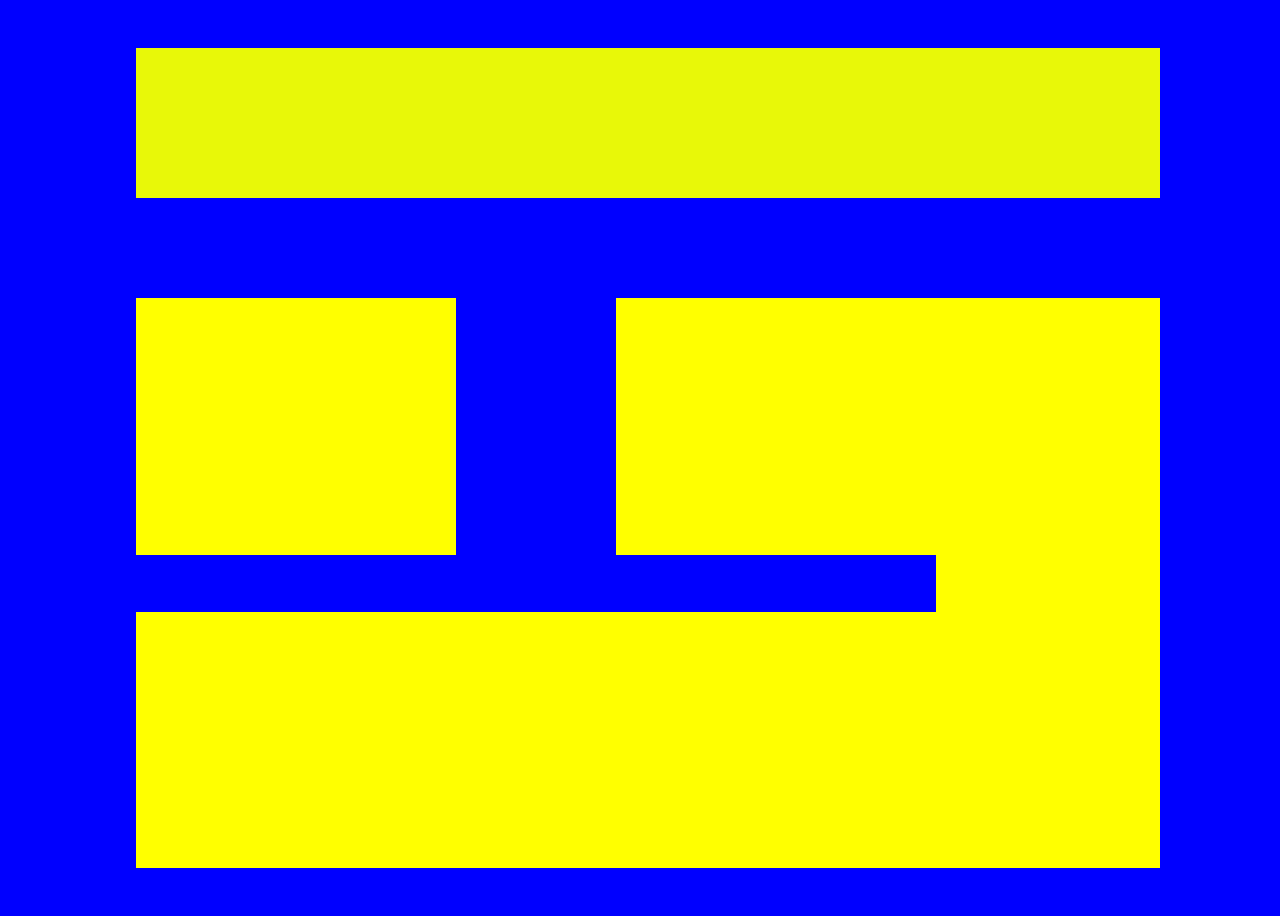
<file: index.html>
<!DOCTYPE html>
<html lang="en">
<head>
    <meta charset="UTF-8">
    <meta http-equiv="X-UA-Compatible" content="IE=edge">
    <meta name="viewport" content="width=device-width, initial-scale=1.0">
    <link rel="stylesheet" href="style.css">
    <title>Document</title>

</head>
<body>
    <div class="d2">

    </div>

    <div class="d3">
        
        <div class="d4">
           
            <div class="d5">
                <div class="d7"></div>
                <div class="d8"></div>
            </div>
            
            <div class="d6">

            </div>

        </div>

        <div class="d9"></div>

    </div>
</body>
</html>
</file>
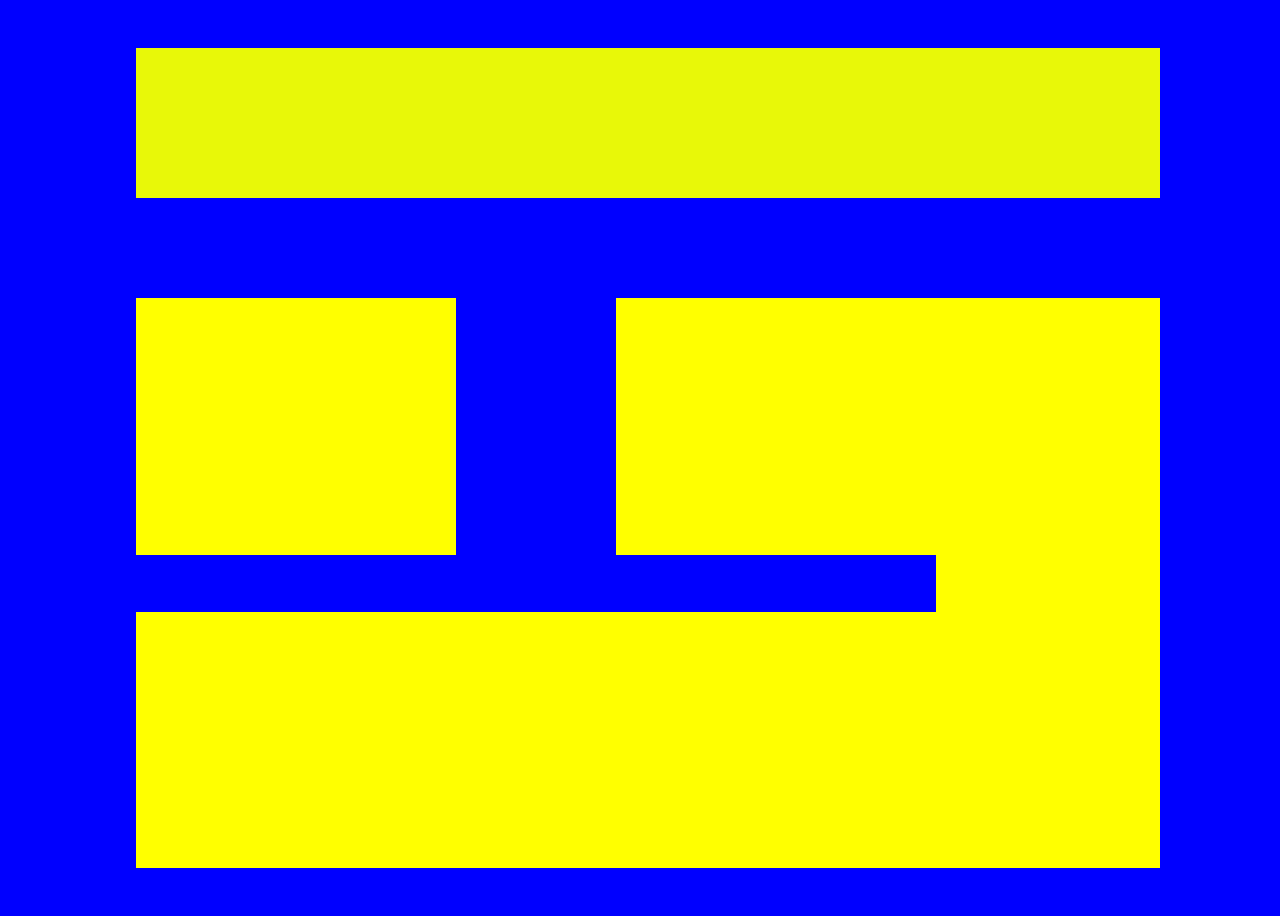
<file: layout1/layout1.html>
<!DOCTYPE html>
<html lang="en">
<head>
    <meta charset="UTF-8">
    <meta http-equiv="X-UA-Compatible" content="IE=edge">
    <meta name="viewport" content="width=device-width, initial-scale=1.0">
    <link rel="stylesheet" href="style1.css">
    <title>Document</title>

</head>
<body>
    <div class="d2">

    </div>

    <div class="d3">
        
        <div class="d4">
           
            <div class="d5">
                <div class="d7"></div>
                <div class="d8"></div>
            </div>
            
            <div class="d6">

            </div>

        </div>

        <div class="d9"></div>

    </div>
</body>
</html>
</file>
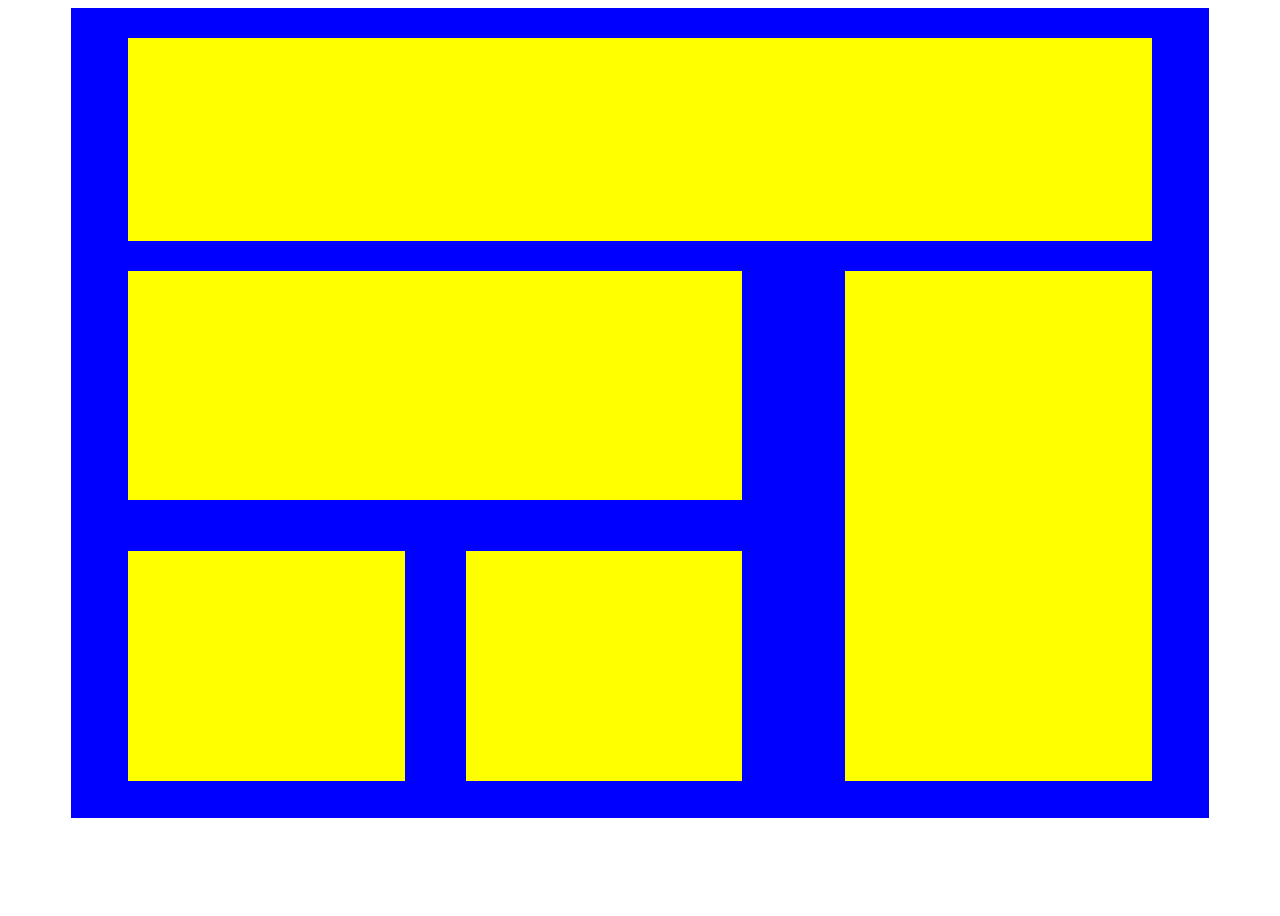
<file: layout10/layout10.html>
<!DOCTYPE html>
<html lang="pt-br">
<head>
    <meta charset="UTF-8">
    <meta http-equiv="X-UA-Compatible" content="IE=edge">
    <meta name="viewport" content="width=device-width, initial-scale=1.0">
    <link rel="stylesheet" href="style10.css">
    <title>Document</title>
</head>
<body>
    <div class="main">
        <div class="d1"></div>

        <div class="d2">
            <div class="d2_1">
                <div class="d2_grande">
                    <div class="retangulo"></div>
                </div>

                <div class="d2_pequena">
                    <div class="d2_quadrados"></div>
                    <div class="d2_quadrados"></div>
                </div>
            </div>

            <div class="d2_2"></div>
        </div>
    </div>
</body>
</html>
</file>
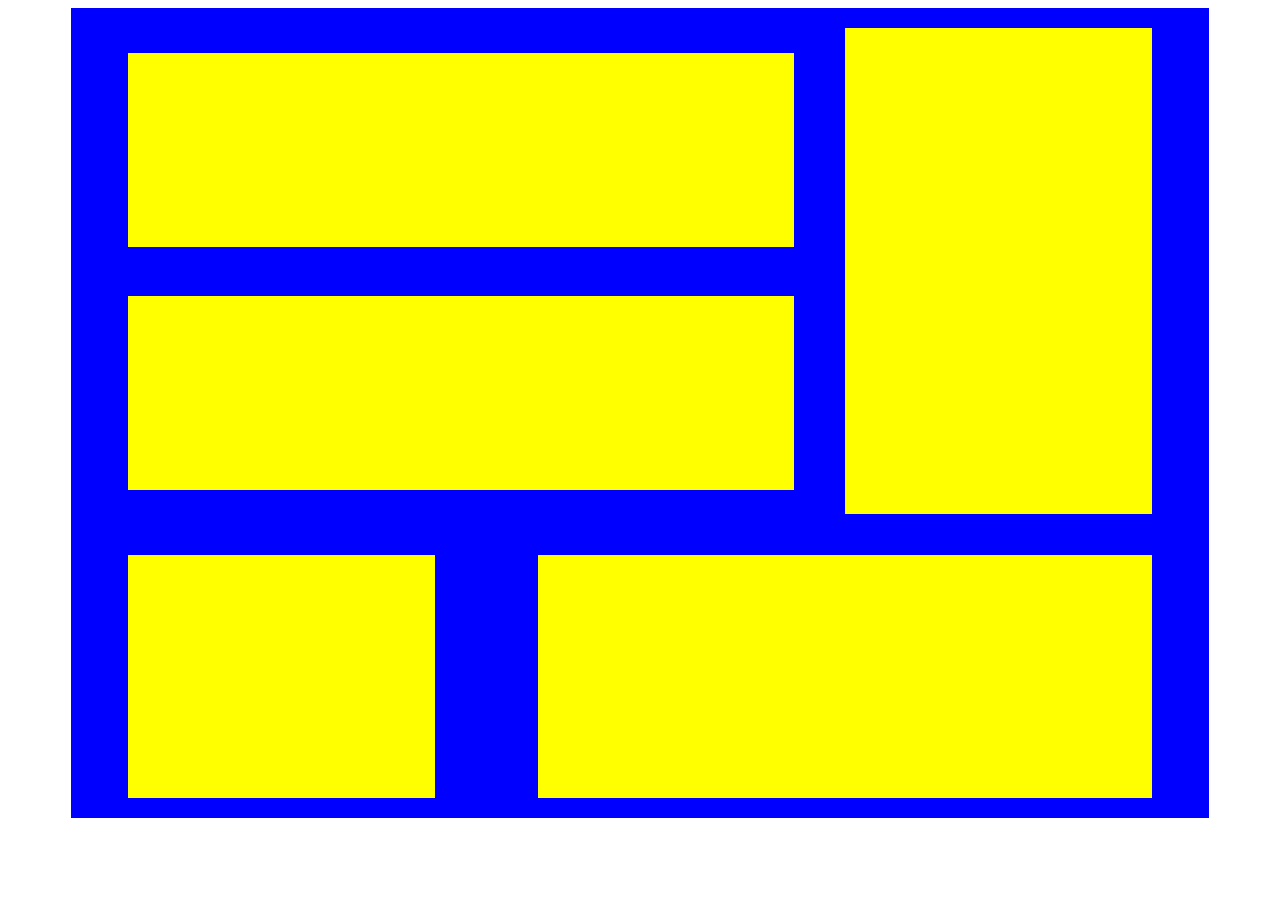
<file: layout12/layout12.html>
<!DOCTYPE html>
<html lang="pt-br">
<head>
    <meta charset="UTF-8">
    <meta http-equiv="X-UA-Compatible" content="IE=edge">
    <meta name="viewport" content="width=device-width, initial-scale=1.0">
    <link rel="stylesheet" href="style12.css">
    <title>Document</title>
</head>
<body>
    <div class="main">
        <div class="d1">
            <div class="d1_1">
                <div class="d1_horizontal"></div>
                <div class="d1_horizontal"></div>
            </div>

            <div class="d1_2">
                <div class="d1_vertical"></div>
            </div>
        </div>

        <div class="d2">
            <div class="d2_quadrado"></div>
            <div class="d2_retangulo"></div>
        </div>
    </div>
</body>
</html>
</file>
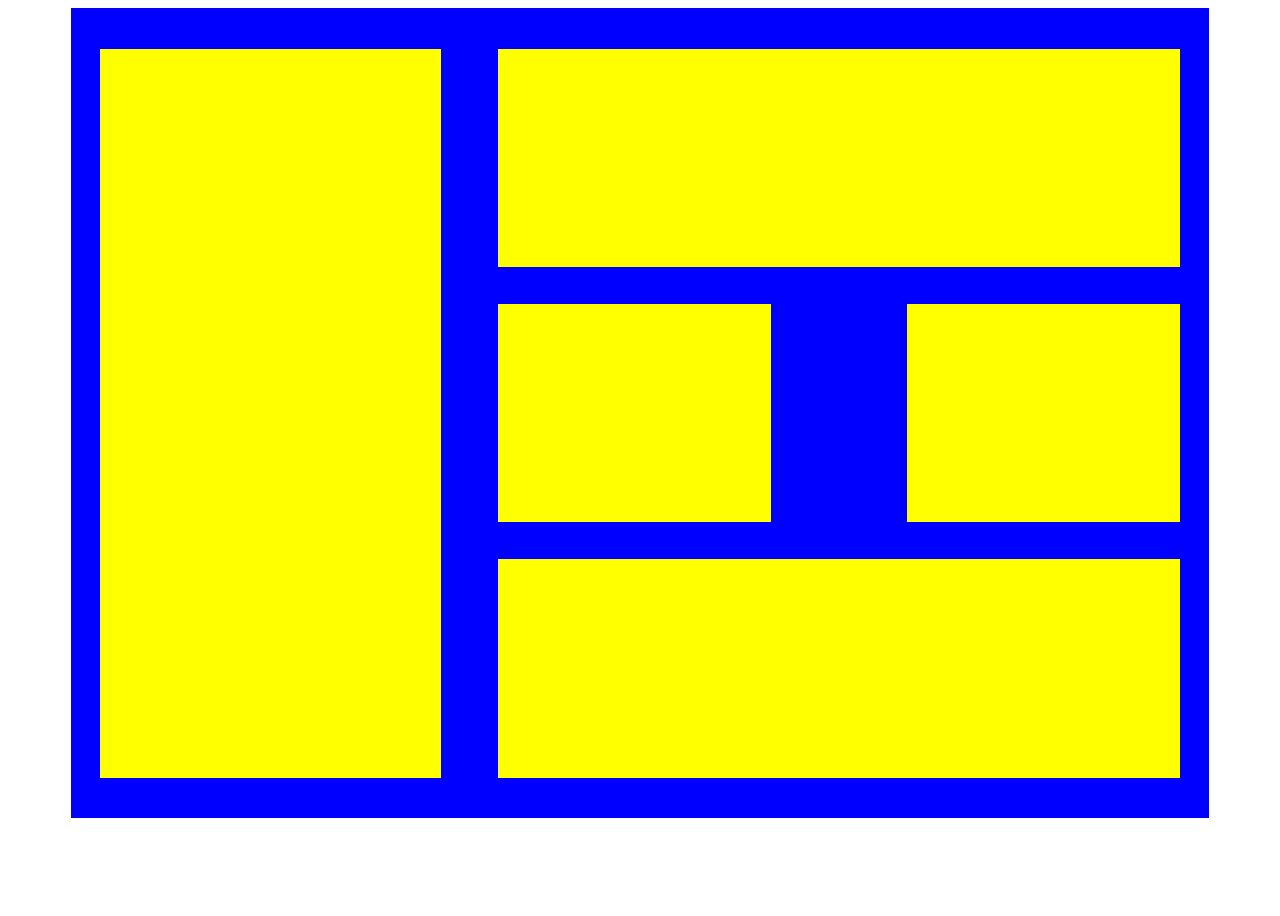
<file: layout13/layout13.html>
<!DOCTYPE html>
<html lang="en">
<head>
    <meta charset="UTF-8">
    <meta http-equiv="X-UA-Compatible" content="IE=edge">
    <meta name="viewport" content="width=device-width, initial-scale=1.0">
    <link rel="stylesheet" href="style13.css">
    <title>Document</title>
</head>
<body>
    <main>
        <div class="d1"></div>
        
        <div class="d2">
            <div class="d2_1"></div>
            <div class="d2_2">
                <div class="quadrado"></div>
                <div class="quadrado"></div>
            </div>
            <div class="d2_3"></div>
        </div>
    </main>
</body>
</html>
</file>
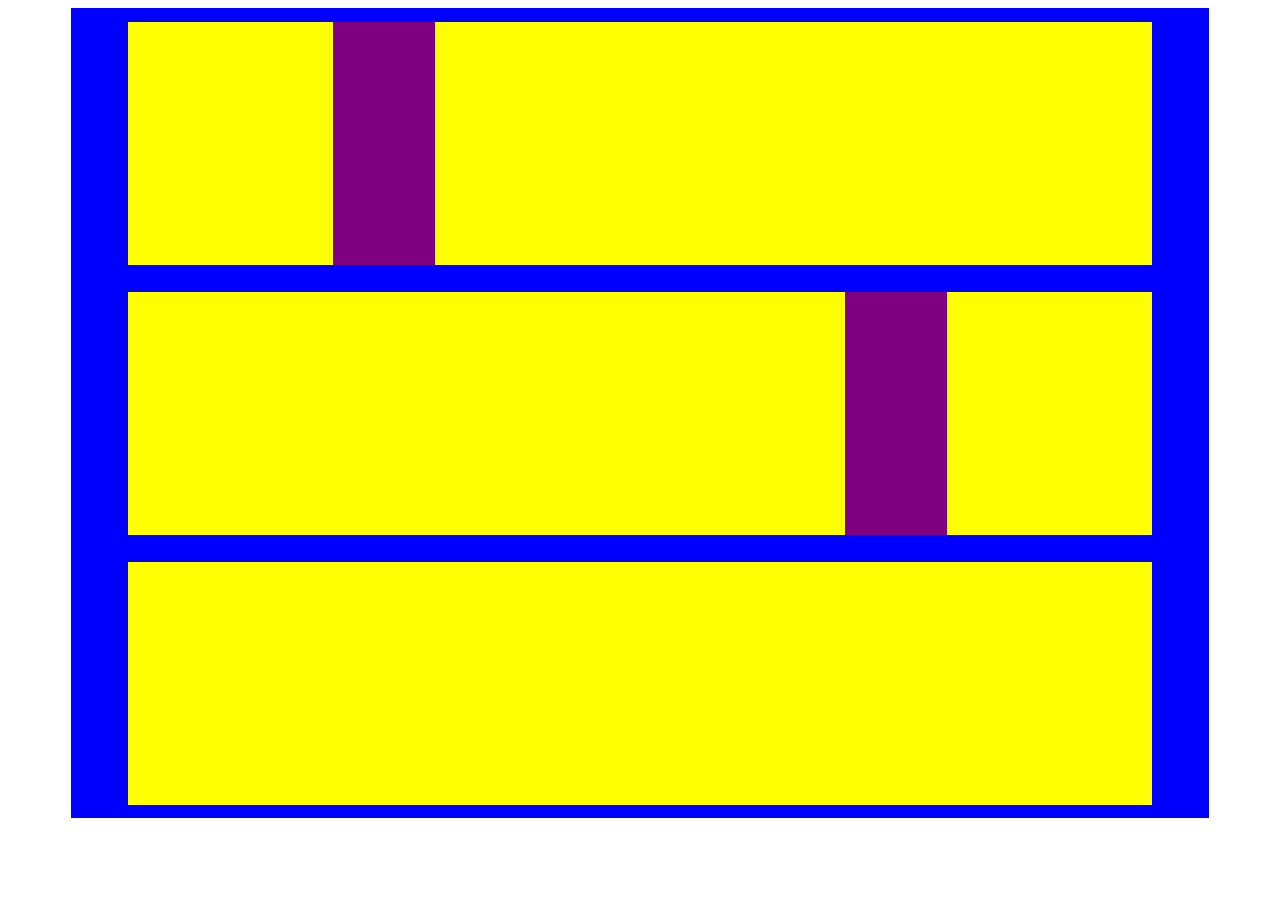
<file: layout14/layout14.html>
<!DOCTYPE html>
<html lang="en">
<head>
    <meta charset="UTF-8">
    <meta http-equiv="X-UA-Compatible" content="IE=edge">
    <meta name="viewport" content="width=device-width, initial-scale=1.0">
    <link rel="stylesheet" href="style14.css">
    <title>Document</title>
</head>
<body>
    <main>
        <div class="d1">
            <div class="d1_quad"></div>
            <div class="d1_ret"></div>
        </div>

        <div class="d2">
            <div class="d2_ret"></div>
            <div class="d2_quad"></div>
        </div>

        <div class="d3"></div>
    </main>
</body>
</html>
</file>
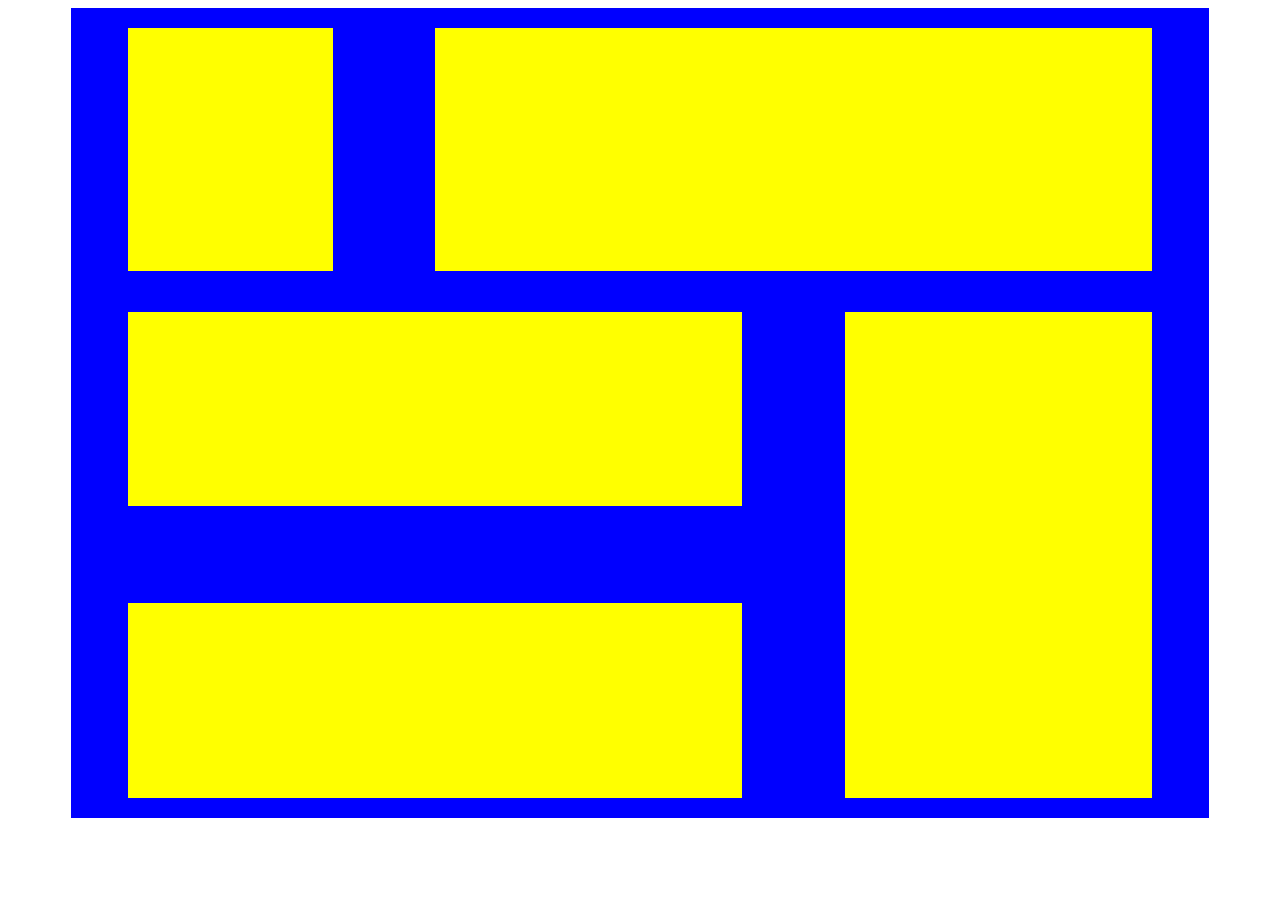
<file: layout15/layout15.html>
<!DOCTYPE html>
<html lang="en">
<head>
    <meta charset="UTF-8">
    <meta http-equiv="X-UA-Compatible" content="IE=edge">
    <meta name="viewport" content="width=device-width, initial-scale=1.0">
    <link rel="stylesheet" href="style15.css">
    <title>Document</title>
</head>
<body>
    <main>
        <div class="d1">
            <div class="d1_quad"></div>
            <div class="d1_ret"></div>
        </div>

        <div class="d2">
            <div class="d2_1">
                <div class="d2_1ret"></div>
                <div class="d2_1ret"></div>
            </div>

            <div class="d2_2"></div>
        </div>
    </main>
</body>
</html>
</file>
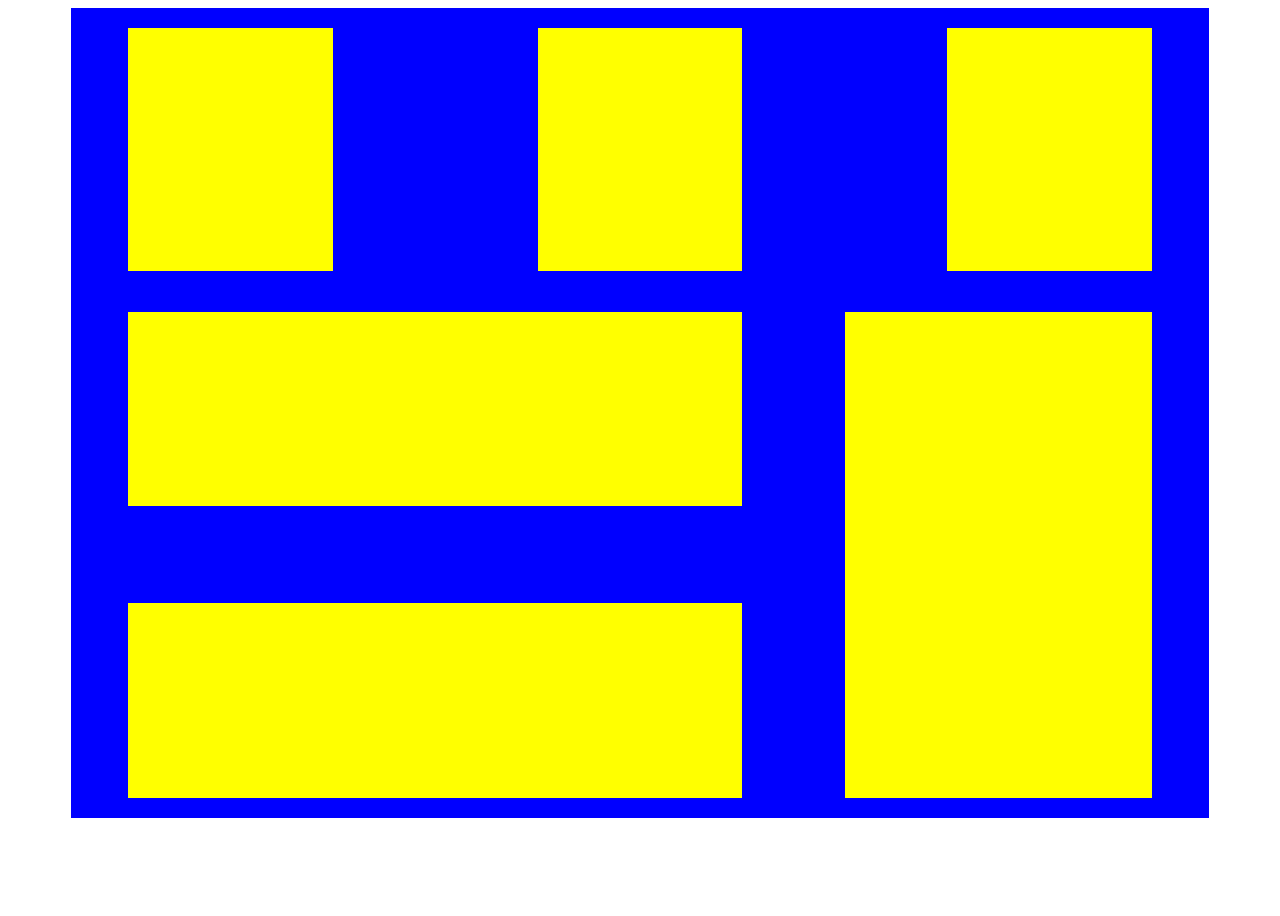
<file: layout16/layout16.html>
<!DOCTYPE html>
<html lang="en">
<head>
    <meta charset="UTF-8">
    <meta http-equiv="X-UA-Compatible" content="IE=edge">
    <meta name="viewport" content="width=device-width, initial-scale=1.0">
    <link rel="stylesheet" href="style16.css">
    <title>Document</title>
</head>
<body>
    <main>
        <div class="d1">
            <div class="d1_quad"></div>
            <div class="d1_quad"></div>
            <div class="d1_quad"></div>  
        </div>

        <div class="d2">
            <div class="d2_1">
                <div class="d2_1ret"></div>
                <div class="d2_1ret"></div>
            </div>

            <div class="d2_2"></div>
        </div>
    </main>
</body>
</html>
</file>
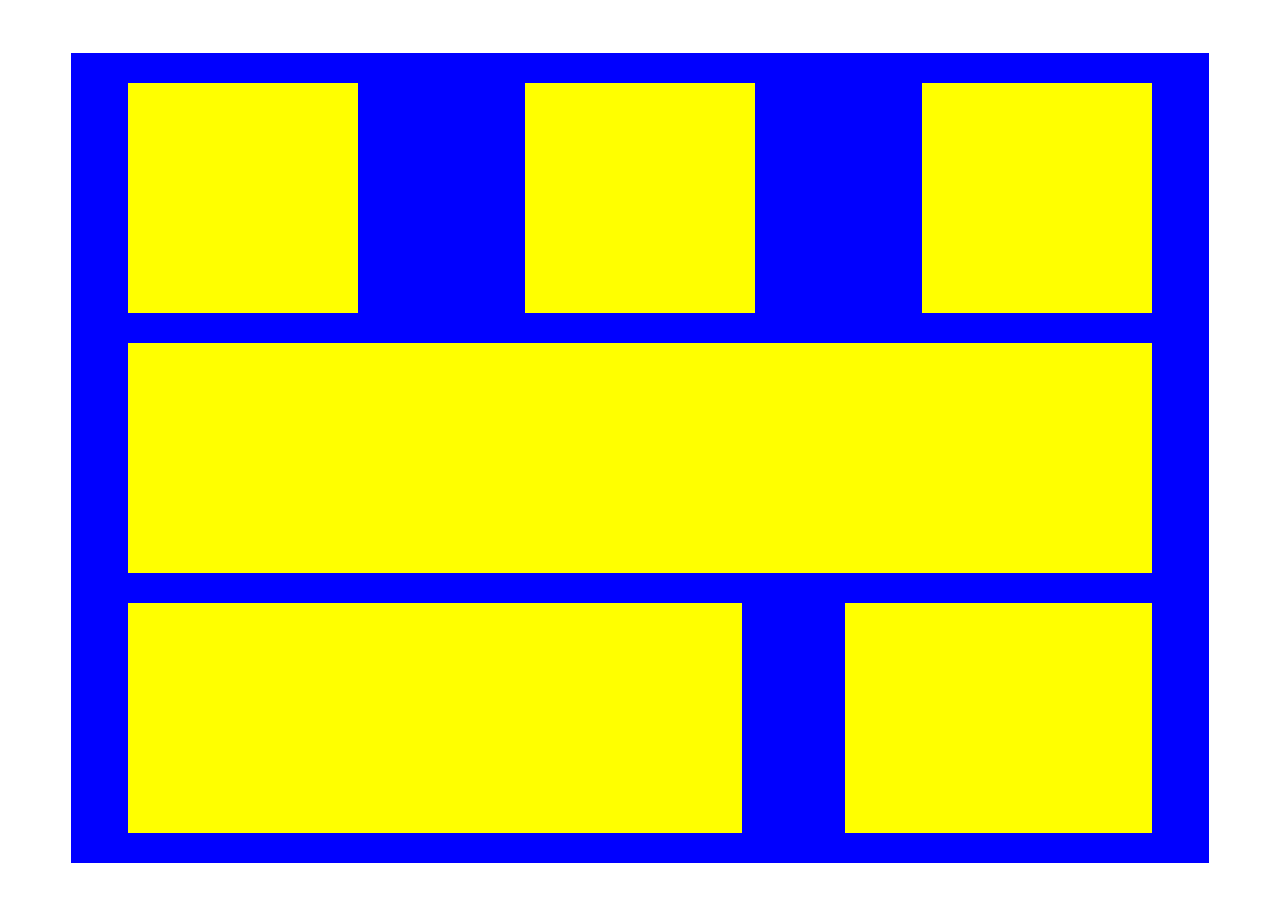
<file: layout2/layout2.html>
<!DOCTYPE html>
<html lang="pt-br">
<head>
    <meta charset="UTF-8">
    <meta http-equiv="X-UA-Compatible" content="IE=edge">
    <meta name="viewport" content="width=device-width, initial-scale=1.0">
    <link rel="stylesheet" href="style2.css">
    <title>Document</title>
</head>
<body>
    <div class="main">
        <div class="d1">
            <div class="d1_D"></div>
            <div class="d1_D"></div>
            <div class="d1_D"></div>
        </div>
        
        <div class="d2"></div>

        <div class="d3">
            <div class="d3_1"></div>
            <div class="d3_2"></div>
        </div>
    </div>
</body>
</html>
</file>
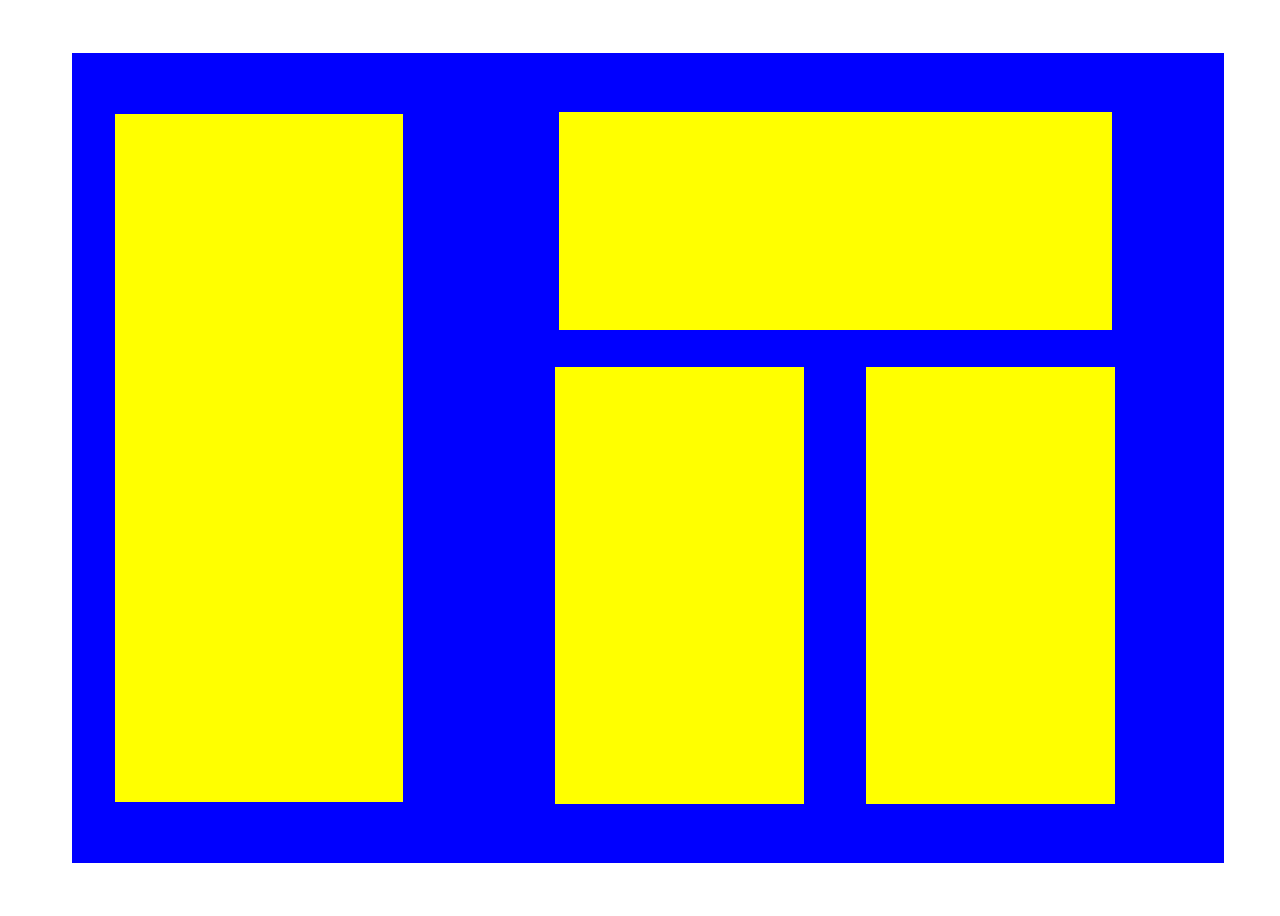
<file: layout3/layout3.html>
<!DOCTYPE html>
<html lang="en">
<head>
    <meta charset="UTF-8">
    <meta http-equiv="X-UA-Compatible" content="IE=edge">
    <meta name="viewport" content="width=device-width, initial-scale=1.0">
    <link rel="stylesheet" href="style3.css">
    <title>Document</title>
</head>
<body>
    <div class="d1">
        <div class="d2"></div>

        <div class="d3">
            <div class="d4"></div>

            <div class="d5">
                <div class="d"></div>
                <div class="d"></div>
            </div>

        </div>

    </div>
</body>
</html>
</file>
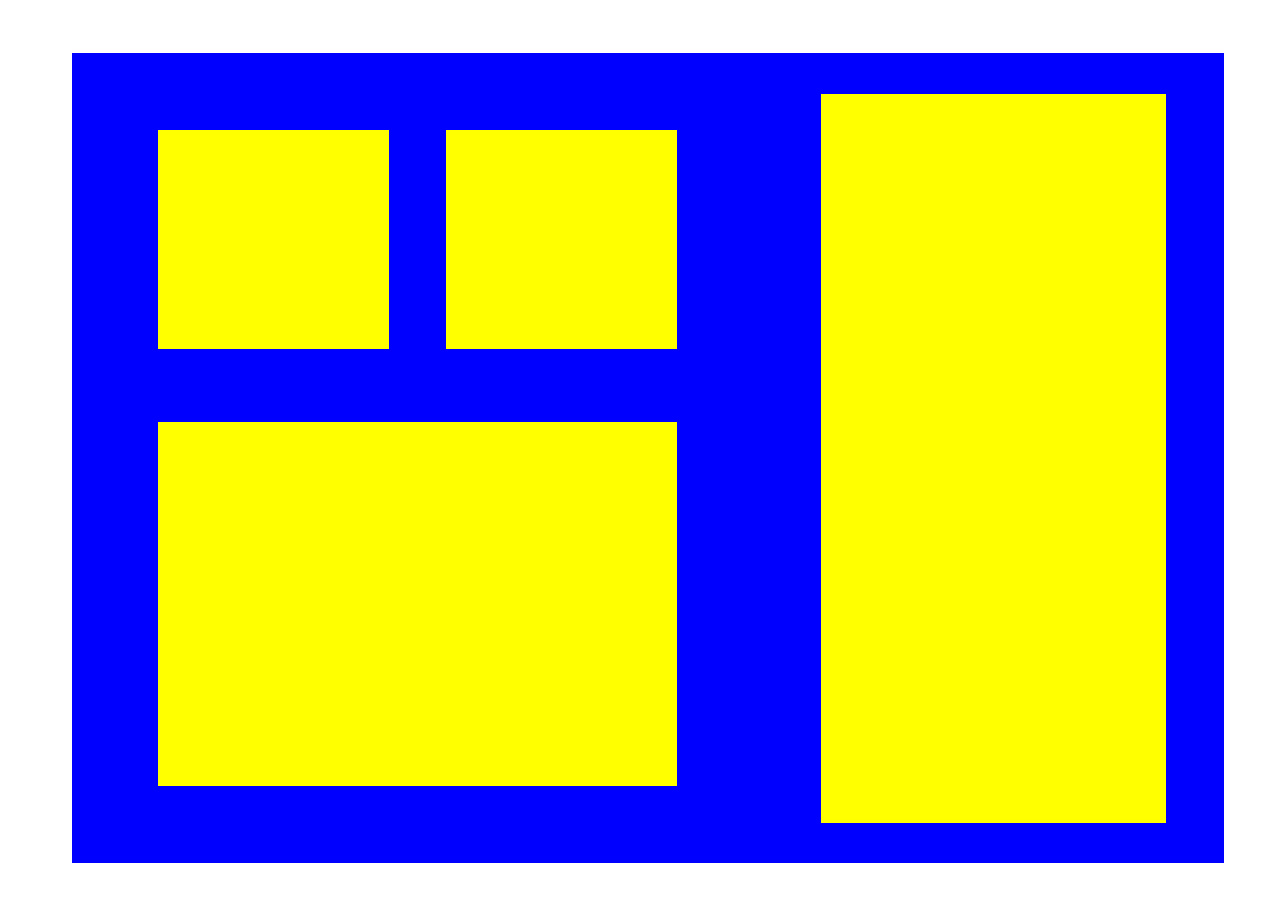
<file: layout5/layout5.html>
<!DOCTYPE html>
<html lang="en">
<head>
    <meta charset="UTF-8">
    <meta http-equiv="X-UA-Compatible" content="IE=edge">
    <meta name="viewport" content="width=device-width, initial-scale=1.0">
    <link rel="stylesheet" href="style5.css">
    <title>Document</title>
</head>
<body>
    <div class="d1">
        <div class="d2">
            <div class="d2_1">
                <div class="d"></div>
                <div class="d"></div>
            </div>

            <div class="d2_2"></div>
        </div>

        <div class="d4"></div>
    </div>
</body>
</html>
</file>
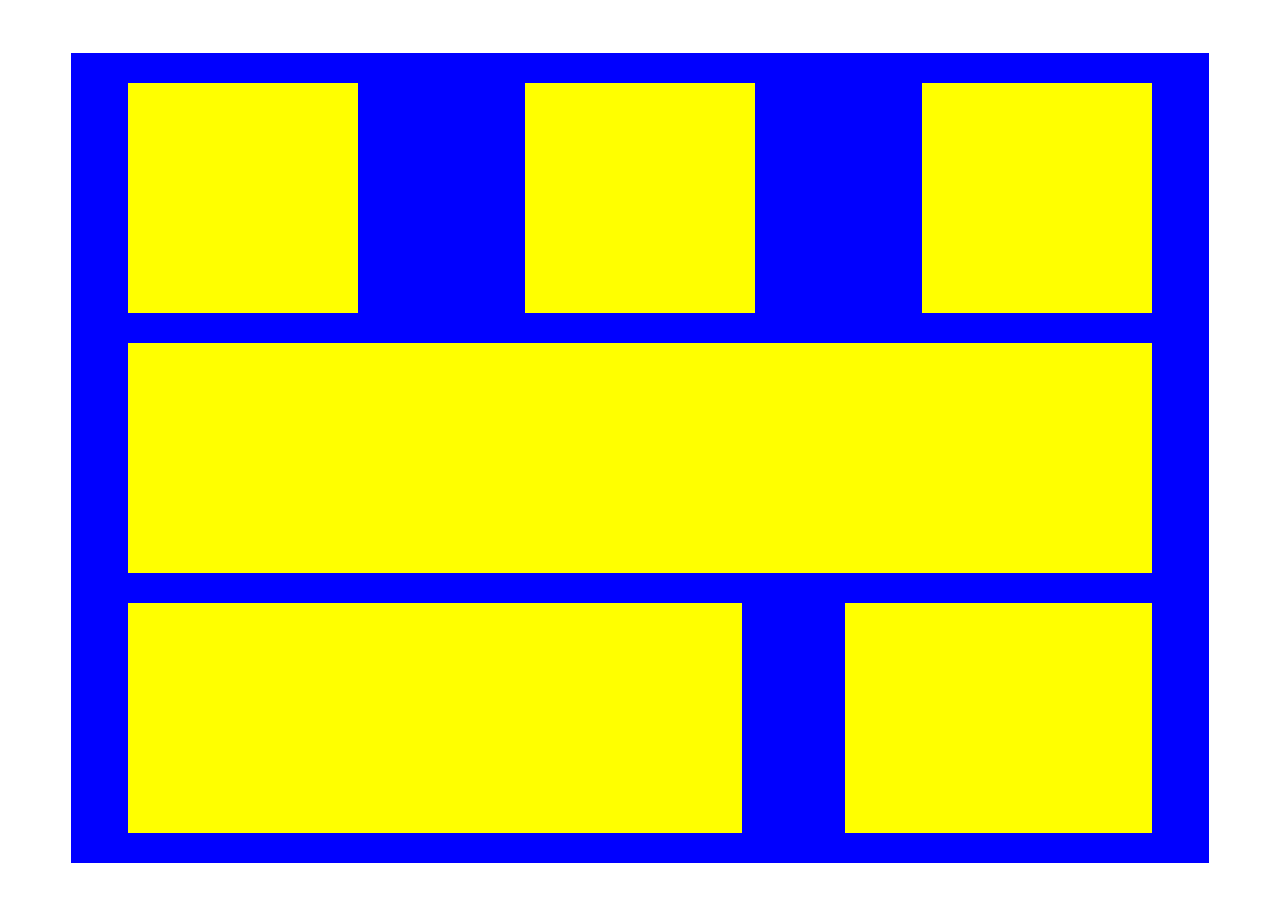
<file: layout6/layout6.html>
<!DOCTYPE html>
<html lang="pt-br">
<head>
    <meta charset="UTF-8">
    <meta http-equiv="X-UA-Compatible" content="IE=edge">
    <meta name="viewport" content="width=device-width, initial-scale=1.0">
    <link rel="stylesheet" href="style6.css">
    <title>Document</title>
</head>
<body>
    <div class="main">
        <div class="d1">
            <div class="d1_D"></div>
            <div class="d1_D"></div>
            <div class="d1_D"></div>
        </div>
        
        <div class="d2"></div>

        <div class="d3">
            <div class="d3_1"></div>
            <div class="d3_2"></div>
        </div>
    </div>
</body>
</html>
</file>
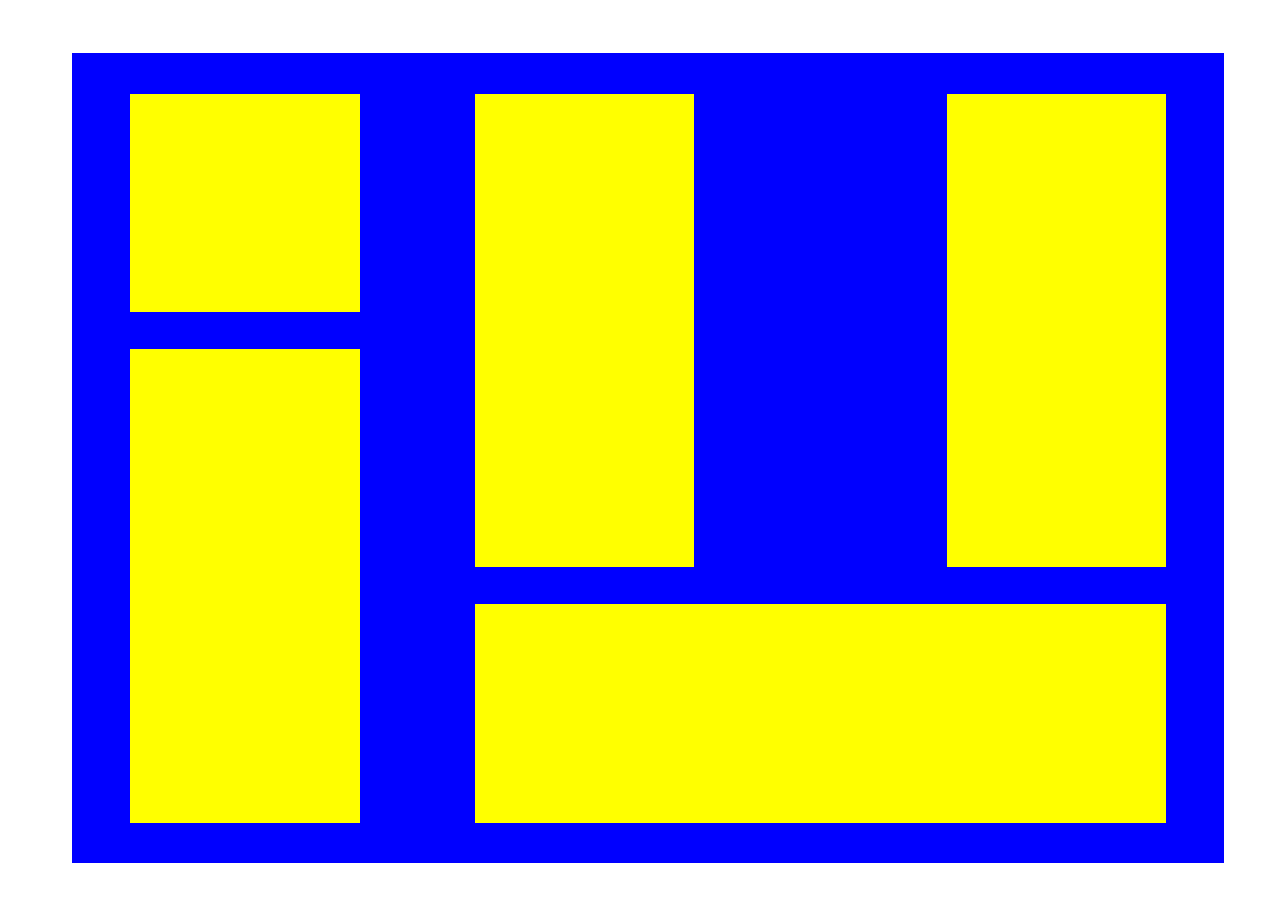
<file: layout7/layout7.html>
<!DOCTYPE html>
<html lang="pt-br">
<head>
    <meta charset="UTF-8">
    <meta http-equiv="X-UA-Compatible" content="IE=edge">
    <meta name="viewport" content="width=device-width, initial-scale=1.0">
    <link rel="stylesheet" href="style7.css">
    <title>Document</title>
</head>
<body>
    <div class="main">
        <div class="d1">
            <div class="d1_1"></div>

            <div class="d1_2"></div>
        </div>

        <div class="d2">
            <div class="d2_1">
                <div class="D"></div>
                <div class="D"></div>
            </div>

            <div class="d2_2"></div>
        </div>
    </div>
</body>
</html>
</file>
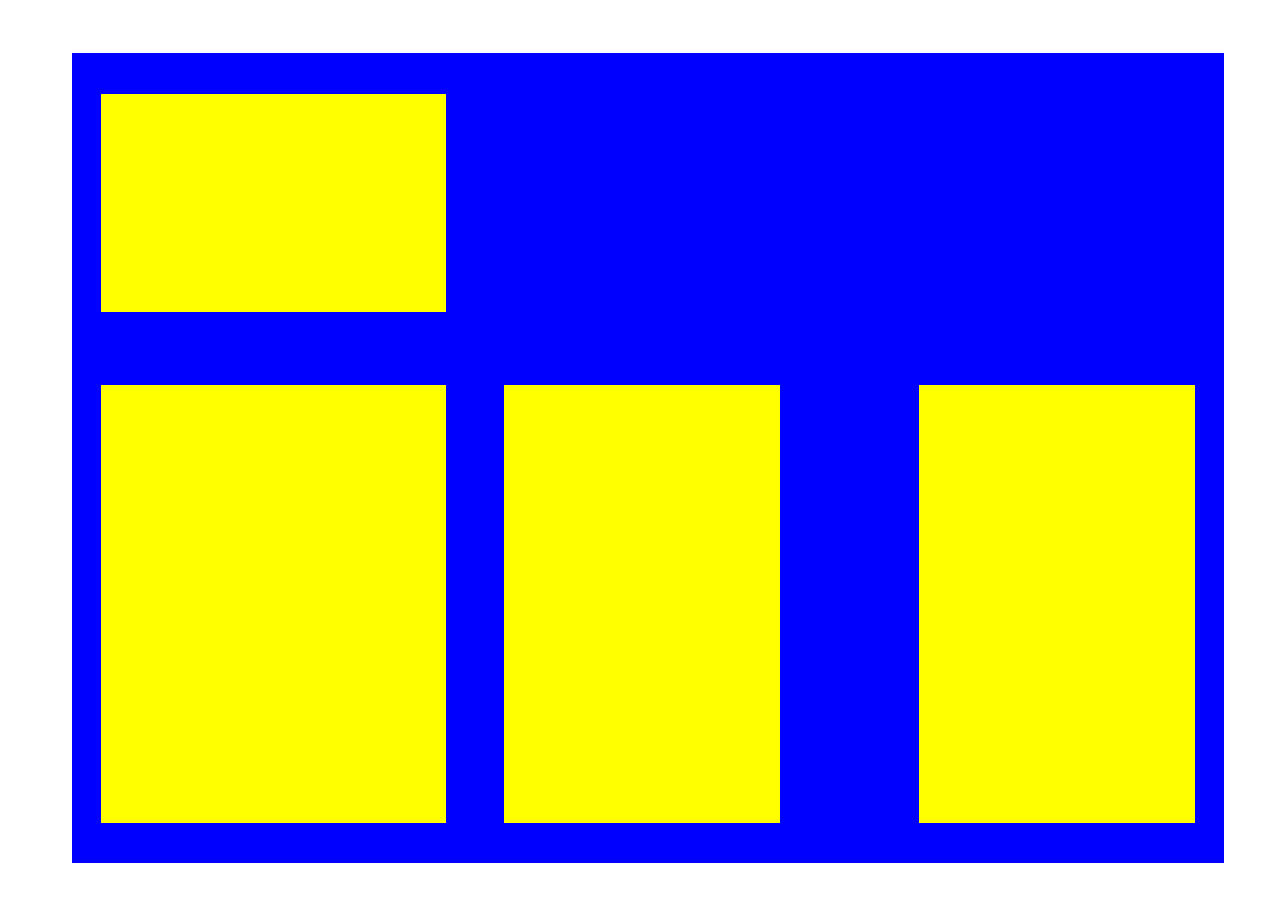
<file: layout8/layout8.html>
<!DOCTYPE html>
<html lang="en">
<head>
    <meta charset="UTF-8">
    <meta http-equiv="X-UA-Compatible" content="IE=edge">
    <meta name="viewport" content="width=device-width, initial-scale=1.0">
    <link rel="stylesheet" href="style8.css">
    <title>Document</title>
</head>
<body>
    <div class="main">
        <div class="d1">
            <div class="d1_1"></div>
            <div class="d1_2"></div>
        </div>

        <div class="d2">
            <div class="d2_1"></div>
            <div class="d2_2">
                <div class="D"></div>
                <div class="D"></div>
            </div>
        </div>
    </div>
</body>
</html>
</file>
<file: style.css>
body
{
    width: 100%;
    height: 100vh;
    display: flex;
    flex-direction: column; /* se QUISER uma organização em LINHAS usar "ROW"*/ 
    justify-content: space-around;
    background-color: blue;
    overflow: hidden;
    justify-items: center;
    align-content: center;
    align-items: center;
}
.d2
{
    background-color: rgb(232, 248, 8);
    width: 80%;
    height: 150px;
    display: flex;
    flex-direction: row;
}
.d3
{
    width: 80%;
    height: 570px;
    margin-top: 20px;
    display: flex;
    flex-direction: row;
    justify-content: space-between;
}
.d4
{
    width: 800px;
    height: 570px;
    display: flex;
    flex-direction: column;
    justify-content: space-between;
}
.d5
{
    width: 100%;
    height: 45%;
    display: flex;
    flex-direction: row;
    justify-content: space-between;
}
.d6
{
    width: 800px;
    height: 45%;
    background-color: yellow;
    display: flex;
}
.d7
{
    background-color: yellow;
    width: 40%;
    height: 80hv;
    display: flex;
}
.d8
{
    background-color: yellow;
    width: 40%;
    height: 80hv;
    display: flex;
}
.d9
{
    background-color: yellow;
    width: 30%;
    height: 100%;
}
</file>
<file: layout1/style1.css>
body
{
    width: 100%;
    height: 100vh;
    display: flex;
    flex-direction: column; /* se QUISER uma organização em LINHAS usar "ROW"*/ 
    justify-content: space-around;
    background-color: blue;
    overflow: hidden;
    justify-items: center;
    align-content: center;
    align-items: center;
}
.d2
{
    background-color: rgb(232, 248, 8);
    width: 80%;
    height: 150px;
    display: flex;
    flex-direction: row;
}
.d3
{
    width: 80%;
    height: 570px;
    margin-top: 20px;
    display: flex;
    flex-direction: row;
    justify-content: space-between;
}
.d4
{
    width: 800px;
    height: 570px;
    display: flex;
    flex-direction: column;
    justify-content: space-between;
}
.d5
{
    width: 100%;
    height: 45%;
    display: flex;
    flex-direction: row;
    justify-content: space-between;
}
.d6
{
    width: 800px;
    height: 45%;
    background-color: yellow;
    display: flex;
}
.d7
{
    background-color: yellow;
    width: 40%;
    height: 80hv;
    display: flex;
}
.d8
{
    background-color: yellow;
    width: 40%;
    height: 80hv;
    display: flex;
}
.d9
{
    background-color: yellow;
    width: 30%;
    height: 100%;
}
</file>
<file: layout10/style10.css>
body
{
    width: 100;
    height: 100vh;
    display: flex;
    flex-direction: column;
    justify-content: space-between;
    overflow: hidden;
    justify-items: center;
    align-items: center;
    align-content: center;
}
.main
{
    width: 90%;
    height: 90%;
    display: flex;
    flex-direction: column;
    align-content: center;
    align-items: center;
    justify-items: center;
    background-color: blue;
}
.d1
{
    width: 90%;
    height: 25%;
    display: flex;
    flex-direction: row;
    align-items: center;
    align-content: center;
    justify-items: center;
    justify-content: space-between;
    margin-top: 30px;
    background-color: yellow;
}
.d2
{
    width: 90%;
    height: 63%;
    display: flex;
    flex-direction: row;
    align-items: center;
    align-content: center;
    justify-items: center;
    justify-content: space-between;
    margin-top: 30px;
}
.d2_1
{
    width: 60%;
    height: 100%;
    display: flex;
    flex-direction: column;
    justify-content: space-between;
}
.d2_grande
{
    width: 100%;
    height: 45%;
    display: flex;
}
.d2_pequena
{
    width: 100%;
    height: 45%;
    display: flex;
    flex-direction: row;
    justify-content: space-between
}
.retangulo
{
    width: 100%;
    height: 100%;

    background-color: yellow;
}
.d2_quadrados
{
    width: 45%;
    height: 100%;
    background-color: yellow;
}
.d2_2
{
    width: 30%;
    height: 100%;
    background-color: yellow;
}
</file>
<file: layout12/style12.css>
body
{
    width: 100;
    height: 100vh;
    display: flex;
    flex-direction: column;
    justify-content: space-between;
    overflow: hidden;
    justify-items: center;
    align-items: center;
    align-content: center;
}
.main
{
    width: 90%;
    height: 90%;
    display: flex;
    flex-direction: column;
    align-content: center;
    align-items: center;
    justify-items: center;
    justify-content: space-around;
    background-color: blue;
}
.d1
{
    width: 90%;
    height: 60%;
    display: flex;
    flex-direction: row;
    justify-content: space-between;
}
.d1_1
{
    width: 65%;
    height: 100%;
    display: flex;
    flex-direction: column;
    justify-content: space-around;
}
.d1_2
{
    width: 30%;
    height: 100%;
    display: flex;
    flex-direction: column;
    justify-content: space-around;
    background-color: yellow;

}
.d1_horizontal
{
    width: 100%;
    height: 40%;
    background-color: yellow;
}
.d2
{
    width: 90%;
    height: 30%;
    display: flex;
    flex-direction: row;
    justify-content: space-between;
}
.d2_quadrado
{
    width: 30%;
    height: 100%;
    background-color: yellow;
}
.d2_retangulo
{
    width: 60%;
    height: 100%;
    background-color: yellow;
}
</file>
<file: layout13/style13.css>
body
{
    width: 100;
    height: 100vh;
    display: flex;
    flex-direction: column;
    justify-content: space-between;
    overflow: hidden;
    justify-items: center;
    align-items: center;
    align-content: center;
}
main
{
    width: 90%;
    height: 90%;
    display: flex;
    flex-direction: row;
    align-content: center;
    align-items: center;
    justify-items: center;
    justify-content: space-around;
    background-color: blue;
}
.d1
{
    width: 30%;
    height: 90%;
    display: flex;
    
    background-color: yellow;
}
.d2
{
    width: 60%;
    height: 90%;
    display: flex;
    flex-direction: column;
    justify-content: space-between;
}
.d2_1
{
    width: 100%;
    height: 30%;

    background-color: yellow;
}
.d2_2
{
    width: 100%;
    height: 30%;
    display: flex;
    flex-direction: row;
    justify-content: space-between;
}
.quadrado
{
    width: 40%;
    height: 100%;
    background-color: yellow;
}
.d2_3
{
    width: 100%;
    height: 30%;
    background-color: yellow;
}
</file>
<file: layout14/style14.css>
body
{
    width: 100;
    height: 100vh;
    display: flex;
    flex-direction: column;
    justify-content: space-between;
    overflow: hidden;
    justify-items: center;
    align-items: center;
    align-content: center;
}
main
{
    width: 90%;
    height: 90%;
    display: flex;
    flex-direction: column;
    align-content: center;
    align-items: center;
    justify-items: center;
    justify-content: space-around;
    background-color: blue;
}
.d1
{
    width: 90%;
    height: 30%;
    display: flex;
    flex-direction: row;
    justify-content: space-between;
    background-color: purple;
}
.d1_quad
{
    width: 20%;
    height: 100%;
    background-color: yellow;
}
.d1_ret
{
    width: 70%;
    height: 100%;
    background-color: yellow;
}
.d2
{
    width: 90%;
    height: 30%;
    display: flex;
    flex-direction: row;
    justify-content: space-between;
    background-color: purple;
}
.d2_ret
{
    width: 70%;
    height: 100%;
    background-color: yellow;
}
.d2_quad
{
    width: 20%;
    height: 100%;
    background-color: yellow;
}
.d3
{
    width: 90%;
    height: 30%;
    display: flex;
    flex-direction: row;
    justify-content: space-between;
    background-color: yellow;
}
</file>
<file: layout15/style15.css>
body
{
    width: 100;
    height: 100vh;
    display: flex;
    flex-direction: column;
    justify-content: space-between;
    overflow: hidden;
    justify-items: center;
    align-items: center;
    align-content: center;
}
main
{
    width: 90%;
    height: 90%;
    display: flex;
    flex-direction: column;
    align-content: center;
    align-items: center;
    justify-items: center;
    justify-content: space-around;
    background-color: blue;
}
.d1
{
    width: 90%;
    height: 30%;
    display: flex;
    flex-direction: row;
    justify-content: space-between;
}
.d1_ret
{
    width: 70%;
    height: 100%;
    background-color: yellow;
}
.d1_quad
{
    width: 20%;
    height: 100%;
    background-color: yellow;
}
.d2
{
    width: 90%;
    height: 60%;
    display: flex;
    flex-direction: row;
    justify-content: space-between;
}
.d2_1
{
    width: 60%;
    height: 100%;
    display: flex;
    flex-direction: column;
    justify-content: space-between;
}
.d2_1ret
{
    width: 100%;
    height: 40%;
    background-color: yellow;
}
.d2_2
{
    width: 30%;
    height: 100%;
    background-color: yellow;
}
</file>
<file: layout16/style16.css>
body
{
    width: 100;
    height: 100vh;
    display: flex;
    flex-direction: column;
    justify-content: space-between;
    overflow: hidden;
    justify-items: center;
    align-items: center;
    align-content: center;
}
main
{
    width: 90%;
    height: 90%;
    display: flex;
    flex-direction: column;
    align-content: center;
    align-items: center;
    justify-items: center;
    justify-content: space-around;
    background-color: blue;
}
.d1
{
    width: 90%;
    height: 30%;
    display: flex;
    flex-direction: row;
    justify-content: space-between;
}
.d1_ret
{
    width: 70%;
    height: 100%;
    background-color: yellow;
}
.d1_quad
{
    width: 20%;
    height: 100%;
    background-color: yellow;
}
.d2
{
    width: 90%;
    height: 60%;
    display: flex;
    flex-direction: row;
    justify-content: space-between;
}
.d2_1
{
    width: 60%;
    height: 100%;
    display: flex;
    flex-direction: column;
    justify-content: space-between;
}
.d2_1ret
{
    width: 100%;
    height: 40%;
    background-color: yellow;
}
.d2_2
{
    width: 30%;
    height: 100%;
    background-color: yellow;
}
</file>
<file: layout2/style2.css>
body
{
    width: 100;
    height: 100vh;
    display: flex;
    flex-direction: column;
    justify-content: space-around;
    overflow: hidden;
    justify-items: center;
    align-items: center;
    align-content: center;
}
.main
{
    width: 90%;
    height: 90%;
    display: flex;
    flex-direction: column;
    align-content: center;
    align-items: center;
    justify-items: center;
    background-color: blue;
}
.d1
{
    width: 90%;
    height: 230px;
    display: flex;
    flex-direction: row;
    align-items: center;
    align-content: center;
    justify-items: center;
    justify-content: space-between;
    margin-top: 30px;
}
.d2
{
    width: 90%;
    height: 230px;
    display: flex;
    flex-direction: row;
    align-items: center;
    align-content: center;
    justify-items: center;  
    justify-content: space-around;
    margin-top: 30px;
    background-color: yellow;
}
.d3
{
    width: 90%;
    height: 230px;
    display: flex;
    flex-direction: row;
    align-items: center;
    align-content: center;
    justify-items: center;
    justify-content: space-between;
    margin-top: 30px;
}
.d1_D
{
    width: 230px;
    height: 230px;
    display: flex;
    justify-content: space-around;
    background-color: yellow;
    display: flex;
}
.d3_1
{
    width: 60%;
    height: 100%;
    background-color: yellow;
}
.d3_2
{
    width: 30%;
    height: 100%;
    background-color: yellow;
}
</file>
<file: layout3/style3.css>
body
{
    width: 100%;
    height: 100vh;
    display: flex;
    flex-direction: column; /* se QUISER uma organização em LINHAS usar "ROW"*/ 
    justify-content: space-around;
    overflow: hidden;
    justify-items: center;
    align-content: center;
    align-items: center;
}
.d1
{
    width: 90%;
    height: 90vh;
    display: flex;
    flex-direction: row;
    align-content: center;
    align-items: center;
    justify-items: center;
    justify-content: space-around;
    background-color: blue;
}
.d2
{
    width: 25%;
    height: 85%;
    display: flex;
    align-items: center;
    align-content: center;
    justify-content: space-around;
    background-color: yellow;
}
.d3
{
    width: 60%;
    height: 90%;
    display: flex;
    flex-direction: column;
    align-items: center;
    align-content: center;
    justify-content: space-around;
}
.d4
{
    width: 80%;
    height: 30%;
    display: flex;
    align-content: center;
    align-items: center;
    justify-items: center;
    justify-content: center;
    background-color: yellow;
}
.d5
{
    width: 90%;
    height: 60%;
    display: flex;
    flex-direction: row;
    align-items: center;
    align-content: center;
    justify-content: space-around;
}
.d
{
    width: 40%;
    height: 100%;
    display: flex;
    align-items: center;
    align-content: center;
    background-color: yellow;
}
</file>
<file: layout5/style5.css>
body
{
    width: 100%;
    height: 100vh;
    display: flex;
    flex-direction: column; /* se QUISER uma organização em LINHAS usar "ROW"*/ 
    justify-content: space-around;
    overflow: hidden;
    justify-items: center;
    align-content: center;
    align-items: center;
}
.d1
{
    width: 90%;
    height: 90vh;
    display: flex;
    flex-direction: row;
    align-content: center;
    align-items: center;
    justify-items: center;
    justify-content: space-around;
    background-color: blue;
}
.d2
{
    width: 50%;
    height: 90% ;
    display: flex;
    flex-direction: column;
    justify-content: space-around;
    align-content: center;
    align-items: center;
    justify-items: center;

    /*background-color: red;*/
}
.d2_1
{
    width: 100%;
    height: 30%;
    display: flex;
    flex-direction: row;
    justify-content: space-around;
    align-content: center;
    align-items: center;
    justify-items: center;

    /*background-color: purple;*/
}
.d
{
    width: 40%;
    height: 100%;
    display: flex;
    flex-direction: row;
    justify-content: space-around;
    align-content: center;
    align-items: center;
    justify-items: center;

    background-color: yellow;
}
.d2_2
{
    width: 90%;
    height: 50%;
    display: flex;
    justify-content: space-around;
    align-content: center;
    align-items: center;
    justify-items: center;
    background-color: yellow;
}

.d4
{
    width: 30%;
    height: 90%;
    display: flex;
    flex-direction: column;
    justify-content: space-around;
    align-content: center;
    align-items: center;
    justify-items: center;
    background-color: yellow;
}
</file>
<file: layout6/style6.css>
body
{
    width: 100;
    height: 100vh;
    display: flex;
    flex-direction: column;
    justify-content: space-around;
    overflow: hidden;
    justify-items: center;
    align-items: center;
    align-content: center;
}
.main
{
    width: 90%;
    height: 90%;
    display: flex;
    flex-direction: column;
    align-content: center;
    align-items: center;
    justify-items: center;
    background-color: blue;
}
.d1
{
    width: 90%;
    height: 230px;
    display: flex;
    flex-direction: row;
    align-items: center;
    align-content: center;
    justify-items: center;
    justify-content: space-between;
    margin-top: 30px;
}
.d2
{
    width: 90%;
    height: 230px;
    display: flex;
    flex-direction: row;
    align-items: center;
    align-content: center;
    justify-items: center;  
    justify-content: space-around;
    margin-top: 30px;
    background-color: yellow;
}
.d3
{
    width: 90%;
    height: 230px;
    display: flex;
    flex-direction: row;
    align-items: center;
    align-content: center;
    justify-items: center;
    justify-content: space-between;
    margin-top: 30px;
}
.d1_D
{
    width: 230px;
    height: 230px;
    display: flex;
    justify-content: space-around;
    background-color: yellow;
    display: flex;
}
.d3_1
{
    width: 60%;
    height: 100%;
    background-color: yellow;
}
.d3_2
{
    width: 30%;
    height: 100%;
    background-color: yellow;
}
</file>
<file: layout7/style7.css>
body
{
    width: 100%;
    height: 100vh;
    display: flex;
    flex-direction: column;
    justify-content: space-around;
    overflow: hidden;
    justify-items: center;
    align-content: center;
    align-items: center;
}
.main
{
    width: 90%;
    height: 90vh;
    display: flex;
    flex-direction: row;
    align-content: center;
    align-items: center;
    justify-items: center;
    justify-content: space-around;
    background-color: blue;
}
.d1
{
    width: 20%;
    height: 90%;
    display: flex;
    flex-direction: column;
    justify-content: space-between;
}
.d2
{
    width: 60%;
    height: 90%;
    display: flex;
    flex-direction: column;
    justify-content: space-between;
}
.d1_1
{
    width: 100%;
    height: 30%;
    display: flex;
    background-color: yellow;
}
.d1_2
{
    width: 100%;
    height: 65%;
    background-color: yellow;
}
.d2_1
{
    width: 100%;
    height: 65%;
    display: flex;
    flex-direction: row;
    justify-content: space-between;
}
.d2_2
{
    width: 100%;
    height: 30%;
    background-color: yellow;
}
.D 
{
    width: 219.23px;
    height: 100%;

    background-color: yellow;
}
</file>
<file: layout8/style8.css>
body
{
    width: 100%;
    height: 100vh;
    display: flex;
    flex-direction: column;
    justify-content: space-around;
    overflow: hidden;
    justify-items: center;
    align-content: center;
    align-items: center;
}
.main
{
    width: 90%;
    height: 90vh;
    display: flex;
    flex-direction: row;
    align-content: center;
    align-items: center;
    justify-items: center;
    justify-content: space-around;
    background-color: blue;
}
.d1
{
    width: 30%;
    height: 90%;
    display: flex;
    flex-direction: column;
    justify-content: space-between;
}
.d1_1
{
    width: 100%;
    height: 30%;
    background-color: yellow;
}
.d1_2
{
    width: 100%;
    height: 60%;
    background-color: yellow;
}
.d2 
{
    width: 60%;
    height: 90%;
    display: flex;
    flex-direction: column;
    justify-content: space-between;
}
.d2_1
{
    width: 100%;
    height: 30%;
}
.d2_2
{
    width: 100%;
    height: 60%;
    display: flex;
    flex-direction: row;
    justify-content: space-between;
}
.D 
{
    width: 40%;
    height: 100%;
    background-color: yellow;
}
</file>
